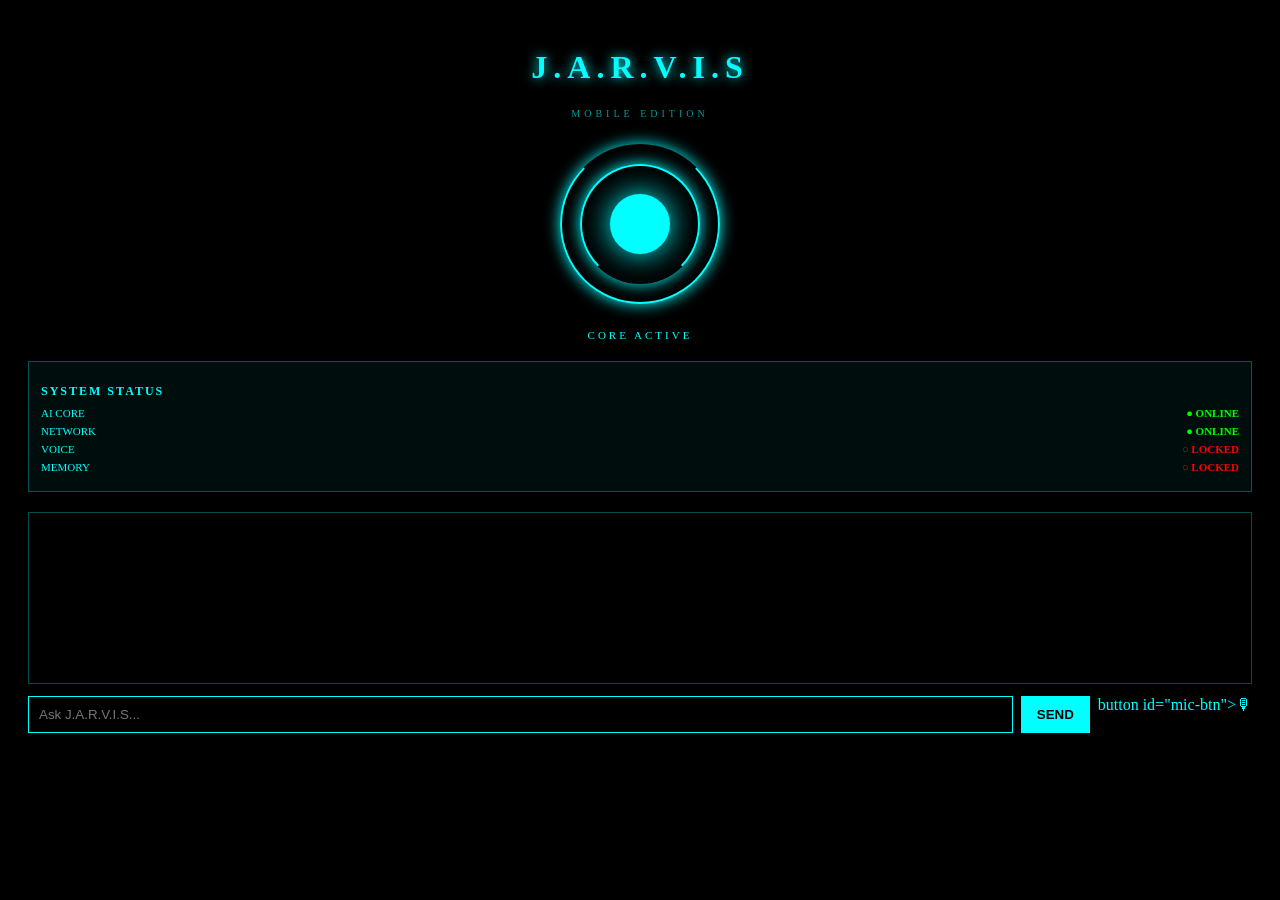
<file: frontend/index.html>
<!DOCTYPE html>
<html>
<head>
<meta charset="UTF-8">
<meta name="viewport" content="width=device-width, initial-scale=1">
<title>J.A.R.V.I.S</title>
<link rel="stylesheet" href="style.css">
</head>
<body>
 <header><h1>J.A.R.V.I.S</h1><p>MOBILE EDITION</p></header>
 <div class="core">
 <div class="ring r1"></div>
 <div class="ring r2"></div>
 <div class="center"></div>
 </div>
 <p class="core-text">CORE ACTIVE</p>
 <div class="status">
 <h2>SYSTEM STATUS</h2>
 <div class="row"><span>AI CORE</span><b class="on">● ONLINE</b></div>
 <div class="row"><span>NETWORK</span><b class="on">● ONLINE</b></div>
 <div class="row"><span>VOICE</span><b class="off">○ LOCKED</b></div>
 <div class="row"><span>MEMORY</span><b class="off">○ LOCKED</b></div>
 </div>
 <div class="chat" id="chat"></div>
 <div class="input-area">
 <input id="msg" placeholder="Ask J.A.R.V.I.S...">
 <button id="send">SEND</button>button id="mic-btn">🎙</button>
 </div>
 <script src="script.js"></script>
</body>
</html>
</file>
<file: frontend/style.css>
family=Orbitron:wght@400;700&display=swap');
*{margin:0;padding:0;box-sizing:border-box;font-family:'Orbitron'}
body{background:#000;color:#0ff;padding:20px}
header{text-align:center}
header h1{letter-spacing:6px;text-shadow:0 0 12px #0ff}
header p{font-size:10px;letter-spacing:4px;opacity:.6}
.core{position:relative;width:160px;height:160px;margin:25px auto}
.ring{position:absolute;border:2px solid #0ff;border-radius:50%;box-shadow:0 0 15px #0ff}
.r1{inset:0;border-top-color:transparent;animation:spin 3s linear infinite}
.r2{inset:20px;border-bottom-color:transparent;animation:spin 2s linear infinite reverse}
.center{position:absolute;inset:50px;background:#0ff;border-radius:50%;box-shadow:0 0 
30px #0ff;animation:pulse 1.5s infinite}
@keyframes spin{to{transform:rotate(360deg)}}
@keyframes pulse{50%{opacity:.4}}
.core-text{text-align:center;font-size:11px;letter-spacing:3px}
.status{border:1px solid rgba(0,255,255,.3);background:rgba(0,255,255,.05);padding:
12px;margin:20px 0}
.status h2{font-size:12px;letter-spacing:2px;margin-bottom:8px}
.row{display:flex;justify-content:space-between;font-size:11px;margin:6px 0}
.on{color:#0f0}.off{color:#f00}
.chat{border:1px solid rgba(0,255,255,.3);height:150px;overflow-y:auto;padding:10px;font￾size:12px}
.msg{margin:6px 0;padding:6px;border-left:2px solid #0ff;background:rgba(0,255,255,.08)}
.msg.user{border-left-color:#fff}
.input-area{display:flex;gap:8px;margin-top:12px}
input{flex:1;background:#000;border:1px solid #0ff;color:#0ff;padding:10px}
button{background:#0ff;color:#000;border:none;padding:10px 16px;font-weight:bold}
</file>
